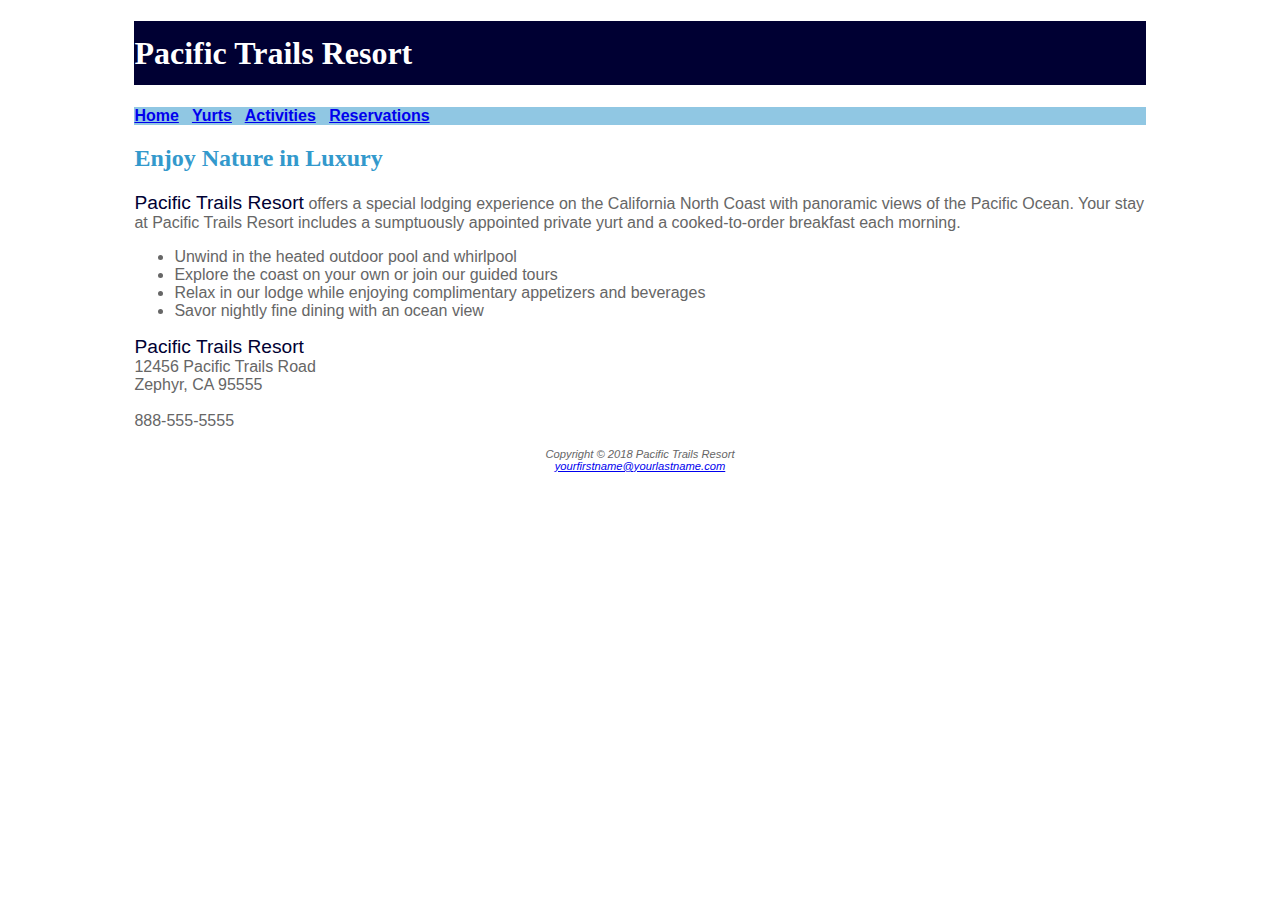
<file: index.html>
<!DOCTYPE html>
<html lang="en">
<head>
<title>Pacific Trails Resort</title>
<meta charset="utf-8">
<link href="pacific.css" rel="stylesheet">
</head>
<body>
  <div id="wrapper">
<header>
<h1>Pacific Trails Resort</h1>
</header>
<nav>

<a href="index.html">Home</a> &nbsp;
<a href="yurts.html">Yurts</a> &nbsp;
<a href="activities.html">Activities</a> &nbsp;
<a href="reservations.html">Reservations</a>

</nav>
<main>
<h2>Enjoy Nature in Luxury</h2>
<p><span class="resort">Pacific Trails Resort</span> offers a special lodging experience on the California North
Coast with panoramic views of the Pacific Ocean. Your stay at Pacific Trails Resort includes a sumptuously appointed private yurt and a cooked-to-order breakfast each morning.</p>
<ul>
  <li>Unwind in the heated outdoor pool and whirlpool</li>
  <li>Explore the coast on your own or join our guided tours</li>
  <li>Relax in our lodge while enjoying complimentary appetizers and beverages</li>
  <li>Savor nightly fine dining with an ocean view</li>
</ul>
<div>
<span class="resort">Pacific Trails Resort</span><br>
12456 Pacific Trails Road<br>
Zephyr, CA 95555<br><br>
888-555-5555<br><br>
</div>
</main>
<footer>
Copyright &copy; 2018 Pacific Trails Resort<br>
<a href="mailto:yourfirstname@yourlastname.com">yourfirstname@yourlastname.com</a>
</i></small>
</footer>
</div>
</body>
</html>
</file>
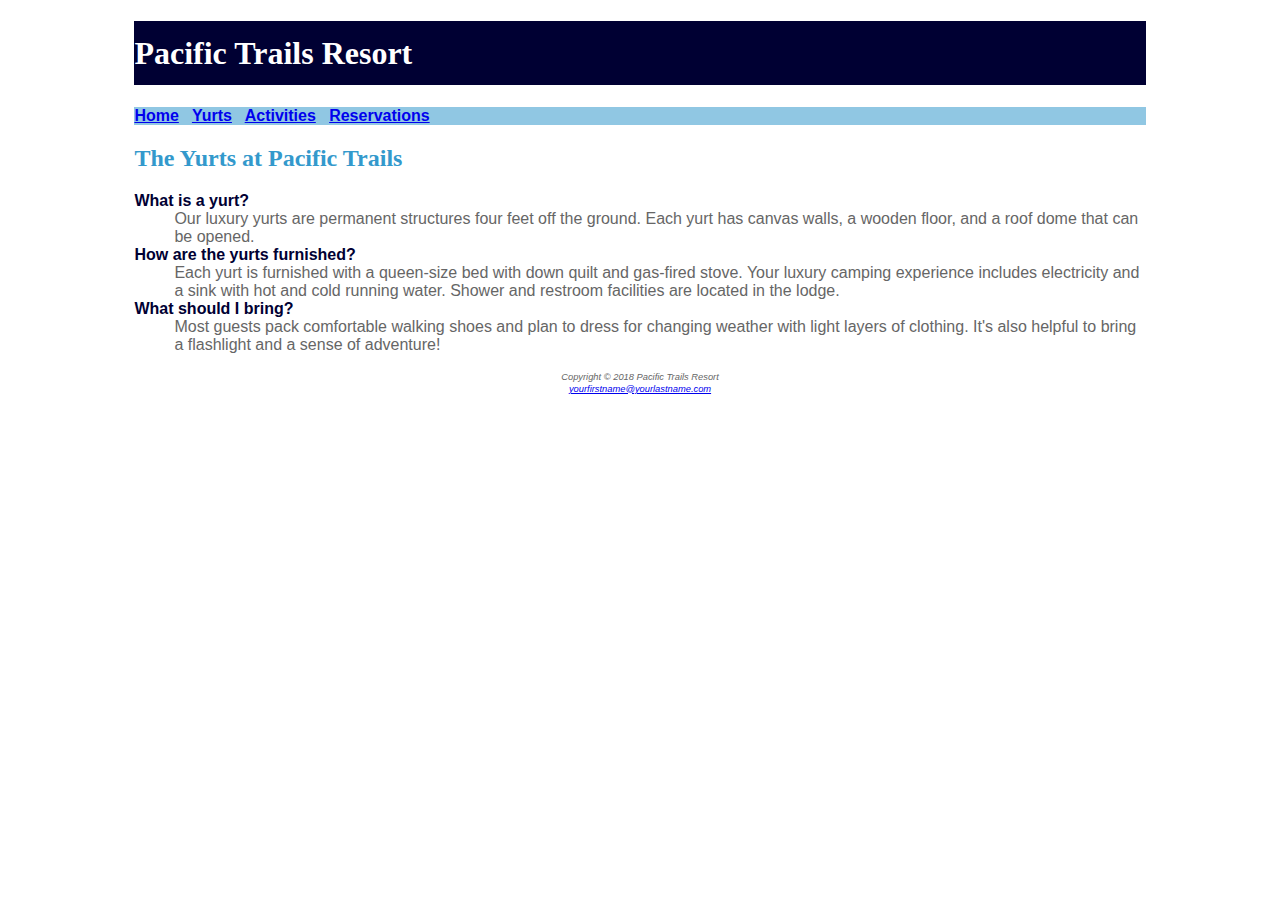
<file: yurts.html>
<!DOCTYPE html>
<html lang="en">
<head>
<title>Pacific Trails Resort :: Yurts</title>
<meta charset="utf-8">
<link href="pacific.css" rel="stylesheet">
</head>
<body>
    <div id="wrapper">
<header>
<h1>Pacific Trails Resort</h1>
</header>
<nav>
<b>
<a href="index.html">Home</a> &nbsp;
<a href="yurts.html">Yurts</a> &nbsp;
<a href="activities.html">Activities</a> &nbsp;
<a href="reservations.html">Reservations</a>
</b>
</nav>
<main>
<h2>The Yurts at Pacific Trails</h2>
<dl>
<dt>What is a yurt?</dt>
<dd>Our luxury yurts are permanent structures four feet off the ground. Each yurt has
canvas walls, a wooden floor, and a roof dome that can be opened.</dd>
<dt>How are the yurts furnished?</dt>
<dd>Each yurt is furnished with a queen-size bed with down quilt and gas-fired stove.
Your luxury camping experience includes electricity and a sink with hot and
cold running water. Shower and restroom facilities are located in the lodge.</dd>
<dt>What should I bring?</dt>
<dd>Most guests pack comfortable walking shoes and plan to dress for changing weather with light layers of clothing. It&#39;s also helpful to bring a flashlight and a sense of adventure!</dd>
</dl>
</main>
<footer>
<small><i>Copyright &copy; 2018 Pacific Trails Resort<br>
<a href="mailto:yourfirstname@yourlastname.com">yourfirstname@yourlastname.com</a>
</i></small>
</footer>
</div>
</body>
</html>
</file>
<file: pacific.css>
body{background-color: #ffffff;color: #666666;font-family:
   verdana, arial, sans-sans-serif;}

header{background-color: #000033;color: #ffffff;font-family: georgia, serif;}

h1{line-height: 200%}

nav{font-weight: bold;background-color: #90c7e3}

#wrapper{margin-left: auto;margin-right: auto;width: 80%;}

h2{color: #3399cc;font-family: georgia, serif;}

dt{color: #000033;font-weight: bold;}

.resort{color: #000033; font-size: 1.2em;}

footer{font-size: .70em;font-style: italic;text-align: center;}
</file>
